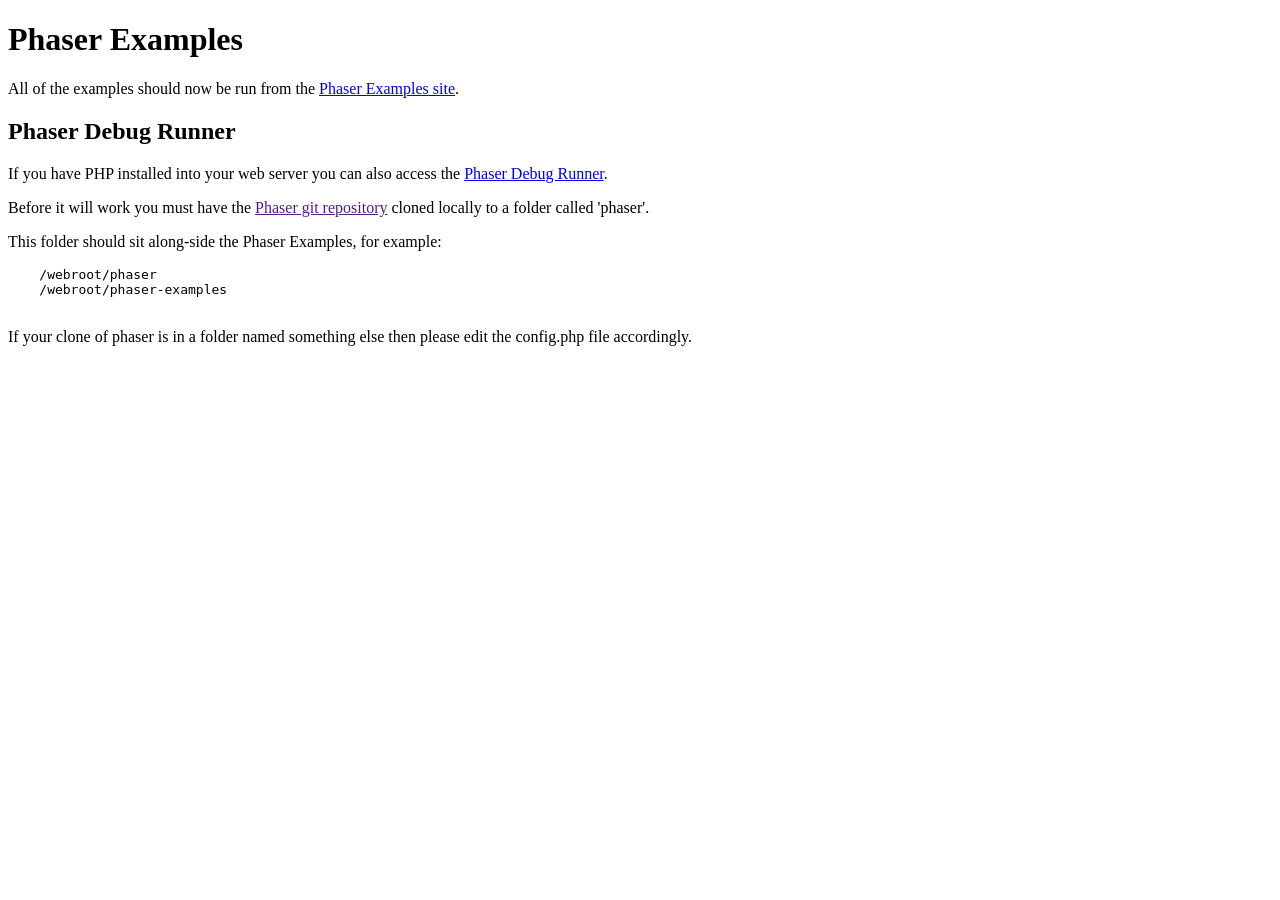
<file: phaser/phaser-examples-master/examples/index.html>
<!doctype html>
<html lang="en" xml:lang="en" xmlns="http://www.w3.org/1999/xhtml">
    <head>
        <meta content="text/html; charset=utf-8" http-equiv="Content-Type">
        <title>Phaser Examples</title>
    </head>
    <body>

    <h1>Phaser Examples</h1>

    <p>All of the examples should now be run from the <a href="http://phaser.io/examples">Phaser Examples site</a>.</p>

    <h2>Phaser Debug Runner</h2>

    <p>If you have PHP installed into your web server you can also access the <a href="debug.php">Phaser Debug Runner</a>.</p>

    <p>Before it will work you must have the <a href="">Phaser git repository</a> cloned locally to a folder called 'phaser'.</p>

    <p>This folder should sit along-side the Phaser Examples, for example:</p>

    <pre>
    /webroot/phaser
    /webroot/phaser-examples
    </pre>

    <p>If your clone of phaser is in a folder named something else then please edit the config.php file accordingly.</p>

    </body>
</html>
</file>
